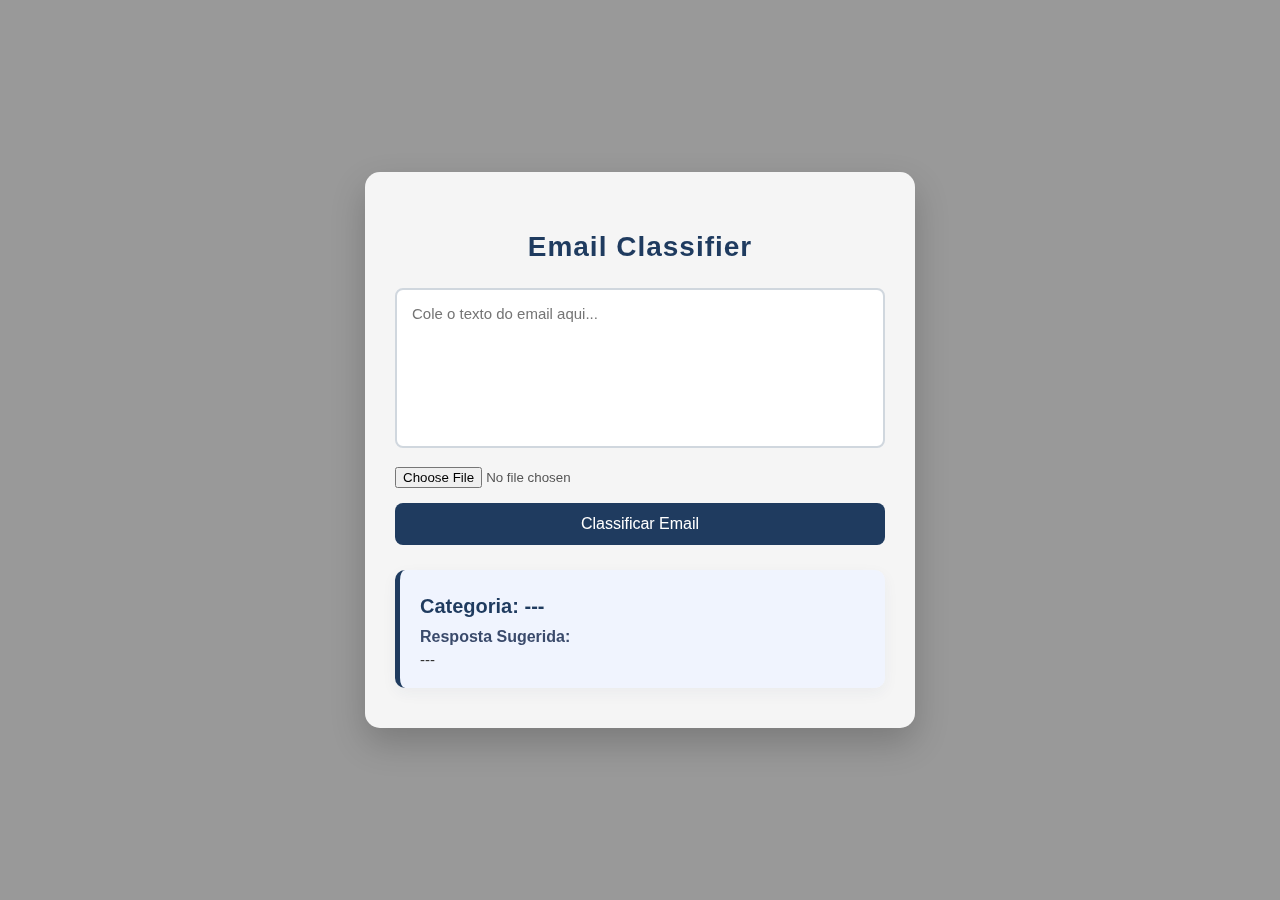
<file: fontend/index.html>
<!DOCTYPE html>
<html lang="en">
<head>
    <meta charset="UTF-8">
    <title>Email Classifier</title>
    <!-- Link para o CSS da página -->
    <link rel="stylesheet" href="style.css">
</head>
<body>
    <!-- Container centralizado para a aplicação -->
    <div class="container">
        <!-- Título da aplicação -->
        <h1>Email Classifier</h1>
        
        <!-- =========================
             Formulário de envio de email
             ========================= -->
        
        <!-- Textarea permite colar o texto do email -->
        <textarea id="emailText" placeholder="Cole o texto do email aqui..."></textarea>
        
        <!-- Input para envio de arquivo (txt ou pdf) -->
        <input type="file" id="emailFile" accept=".txt,.pdf">
        <!-- 'accept' filtra tipos de arquivo permitidos -->

        <!-- Botão para enviar dados para o backend -->
        <button id="submitBtn">Classificar Email</button>

        <!-- =========================
             Área de exibição de resultados
             ========================= -->
        <div id="result">
            <h2>Categoria: <span id="category">---</span></h2>
            <h3>Resposta Sugerida:</h3>
            <p id="response">---</p>
        </div>
    </div>

    <!-- =========================
         Script JS que envia dados para backend
         ========================= -->
    <script>
        // =========================
        // Ajuste automático da URL do backend
        // =========================
        // Se estiver local, use localhost:5000
        // Se estiver no Render, use a URL pública do serviço
        const RENDER_URL = window.location.hostname.includes('localhost') 
            ? 'http://127.0.0.1:5000' 
            : 'https://SEU_SERVICO.onrender.com'; // <-- substitua pela sua URL pública

        // =========================
        // Seleciona o botão de envio e adiciona evento de clique
        // =========================
        document.getElementById('submitBtn').addEventListener('click', async () => {
            const emailText = document.getElementById('emailText').value;
            const emailFile = document.getElementById('emailFile').files[0];

            try {
                let response;

                // =========================
                // Caso 1: texto digitado
                // =========================
                if (emailText) {
                    response = await fetch(`${RENDER_URL}/process`, {
                        method: 'POST',
                        headers: { 'Content-Type': 'application/json' },
                        body: JSON.stringify({ text: emailText })
                    });

                // =========================
                // Caso 2: arquivo enviado
                // =========================
                } else if (emailFile) {
                    const formData = new FormData();
                    formData.append('file', emailFile);

                    response = await fetch(`${RENDER_URL}/process-file`, {
                        method: 'POST',
                        body: formData
                    });

                // =========================
                // Caso 3: nenhum dado enviado
                // =========================
                } else {
                    alert("Por favor, insira o texto ou envie um arquivo.");
                    return;
                }

                // =========================
                // Processa a resposta do backend
                // =========================
                const data = await response.json();
                document.getElementById('category').innerText = data.category;
                document.getElementById('response').innerText = data.suggested_response;

            } catch (error) {
                alert("Erro ao processar o email: " + error);
            }
        });
    </script>
</body>
</html>
</file>
<file: fontend/style.css>
/* =========================
   Estilo Global do corpo da página
   ========================= */
* {
    box-sizing: border-box; /* Garante que padding e borda não aumentem largura */
}

body {
    font-family: 'Segoe UI', Tahoma, Geneva, Verdana, sans-serif;
    margin: 0;
    padding: 0;
    min-height: 100vh;
    display: flex;
    justify-content: center; /* Centraliza horizontal */
    align-items: center;     /* Centraliza vertical */
    color: #333;

    /* GIF de fundo futurista */
    background: url('https://i.gifer.com/J59.gif') no-repeat center center fixed;
    background-size: cover;
}

/* Overlay para legibilidade */
body::before {
    content: "";
    position: fixed;
    top: 0; left: 0;
    width: 100%;
    height: 100%;
    background-color: rgba(0,0,0,0.4);
    z-index: 0;
}

/* Container principal */
.container {
    position: relative;
    z-index: 1;
    background-color: rgba(255, 255, 255, 0.9);
    padding: 40px 30px; /* padding lateral ajustado */
    border-radius: 15px;
    box-shadow: 0 15px 35px rgba(0,0,0,0.2);
    width: 90%;
    max-width: 550px;
    margin: auto; /* garante centralização */
    transition: transform 0.3s ease, box-shadow 0.3s ease;
}

/* Efeito hover do container */
.container:hover {
    transform: translateY(-5px);
    box-shadow: 0 20px 40px rgba(0,0,0,0.25);
}

/* Título principal */
h1 {
    text-align: center;
    margin-bottom: 25px;
    color: #1f3b5f;
    font-size: 28px;
    letter-spacing: 1px;
}

/* Textarea para digitar email */
textarea {
    width: 100%;
    height: 160px;
    margin-bottom: 15px;
    padding: 15px;
    resize: none;
    font-family: inherit;
    font-size: 15px;
    border: 2px solid #d0d7de;
    border-radius: 8px;
    transition: border-color 0.3s ease, box-shadow 0.3s ease;
}

/* Efeito de foco no textarea */
textarea:focus {
    border-color: #1f3b5f;
    box-shadow: 0 0 8px rgba(31,59,95,0.2);
    outline: none;
}

/* Input de arquivo */
input[type="file"] {
    margin-bottom: 15px;
    font-family: inherit;
    color: #555;
}

/* Botão de envio */
button {
    padding: 12px 20px;
    background-color: #1f3b5f;
    color: #ffffff;
    border: none;
    border-radius: 8px;
    cursor: pointer;
    font-size: 16px;
    font-weight: 500;
    width: 100%;
    transition: background-color 0.3s ease, transform 0.2s ease;
}

button:hover {
    background-color: #2e527a;
    transform: translateY(-2px);
}

button:active {
    transform: translateY(0);
}

/* Área de resultados */
#result {
    margin-top: 25px;
    background-color: rgba(240, 244, 255, 0.9);
    padding: 20px;
    border-radius: 10px;
    border-left: 5px solid #1f3b5f;
    box-shadow: 0 5px 15px rgba(31,59,95,0.05);
}

#result h2 {
    margin: 5px 0;
    color: #1f3b5f;
    font-size: 20px;
}

#result h3 {
    margin: 10px 0 5px 0;
    color: #3a4a6b;
    font-size: 16px;
}

#result p {
    margin: 0;
    font-size: 15px;
    color: #333;
    word-wrap: break-word;
}

/* Responsividade para telas pequenas */
@media (max-width: 480px) {
    .container {
        padding: 25px 20px; /* Ajuste lateral também em mobile */
    }
    textarea {
        height: 130px;
        padding: 12px;
    }
    button {
        font-size: 15px;
        padding: 10px;
    }
    #result h2 {
        font-size: 18px;
    }
    #result h3 {
        font-size: 14px;
    }
    #result p {
        font-size: 14px;
    }
}
</file>
